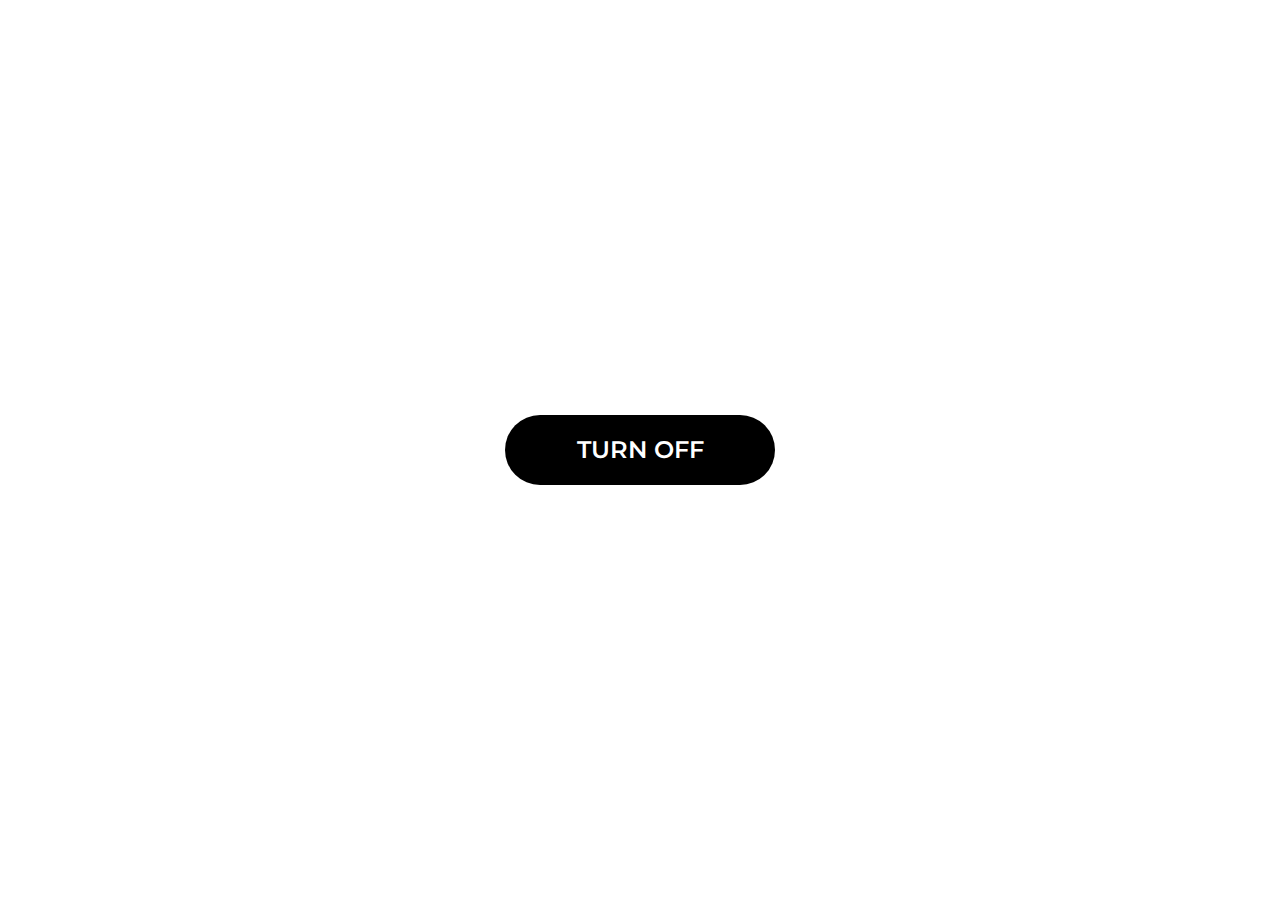
<file: switch/index.html>
<!DOCTYPE html>
<html lang="en">
<head>
    <meta charset="UTF-8">
    <meta http-equiv="X-UA-Compatible" content="IE=edge">
    <meta name="viewport" content="width=device-width, initial-scale=1.0">
    <link rel="stylesheet" href="styles.css">
    <title>Switch</title>
</head>
<body>
    <div class="wrapper">
        <button class="switch-btn">Turn off</button>
        <span class="last-date-caption"></span>
    </div>
    <script src="script.js"></script>
</body>
</html>
</file>
<file: switch/styles.css>
@import url('https://fonts.googleapis.com/css2?family=Montserrat:wght@400;600');

:root {
    --text-color: #000000;
    --bg-color: #FFFFFF;
    --btn-bg-color: #000000;
    --btn-text-color: #FFFFFF;
}

[data-theme="dark"] {
    --text-color: #FFFFFF;
    --bg-color: #000000;
    --btn-bg-color: #FFFFFF;
    --btn-text-color: #000000;
}

* {
    padding: 0;
    margin: 0;
    box-sizing: border-box;
}


body {
    font-family: 'Montserrat', sans-serif;
    color: var(--text-color);
    font-size: 14px;
    line-height: 18px;
    font-weight: 400;
    background-color: var(--bg-color);
    transition: .3s;
}


.wrapper {
    height: 100vh;
    max-width: 100%;
    display: flex;
    justify-content: center;
    align-items: center;
    flex-direction: column;
}

.switch-btn {
    background: var(--btn-bg-color);
    border: none;
    border-radius: 50px;
    text-transform: uppercase;
    font-family: 'Montserrat', sans-serif;
    font-size: 24px;
    font-weight: 600;
    line-height: 20px;
    color: var(--btn-text-color);
    padding: 25px 70px;
    cursor: pointer;
    min-width: 270px;
    transition: .3s;
}

.last-date-caption {
    position: absolute;
    bottom: 100px;
}
</file>
